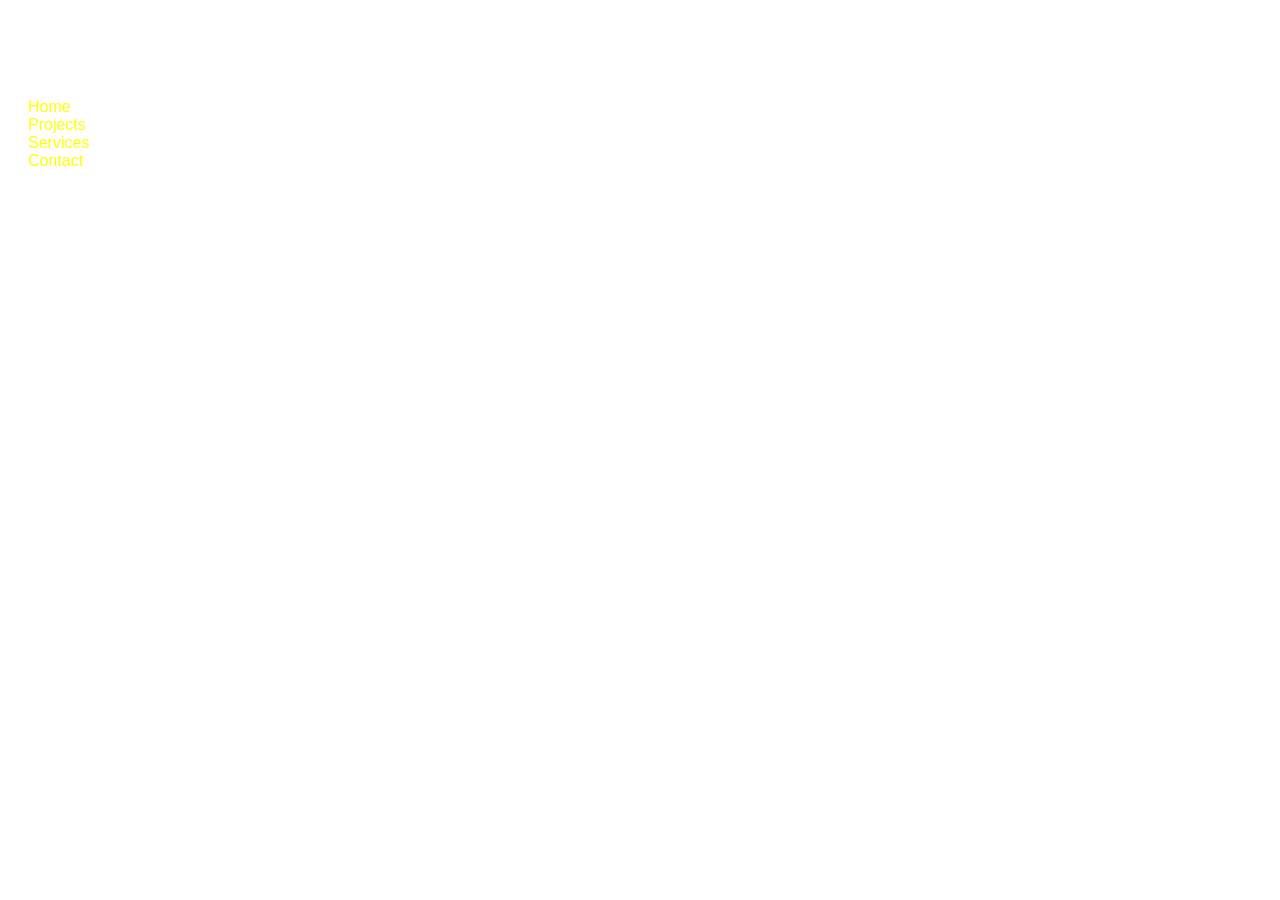
<file: About.html>
<!DOCTYPE html>
<html>
<head>
  <title>About</title>
</head>
<body>
  <h1>About Me</h1>
  <nav>
    <a href="index.html">Home</a><br>
    <a href="projects.html">Projects</a><br>
    <a href="services.html">Services</a><br>
    <a href="contact.html">Contact</a><br>
  </nav>
  <p><b>Hello! I am a student learning HTML. I created this project to understand how websites are structured.</p>
  <p><b>I enjoy coding, designing simple pages, and exploring new web technologies.</p>
    <link rel="stylesheet" type="text/css" href="style.css">
</body>
</html>
</file>
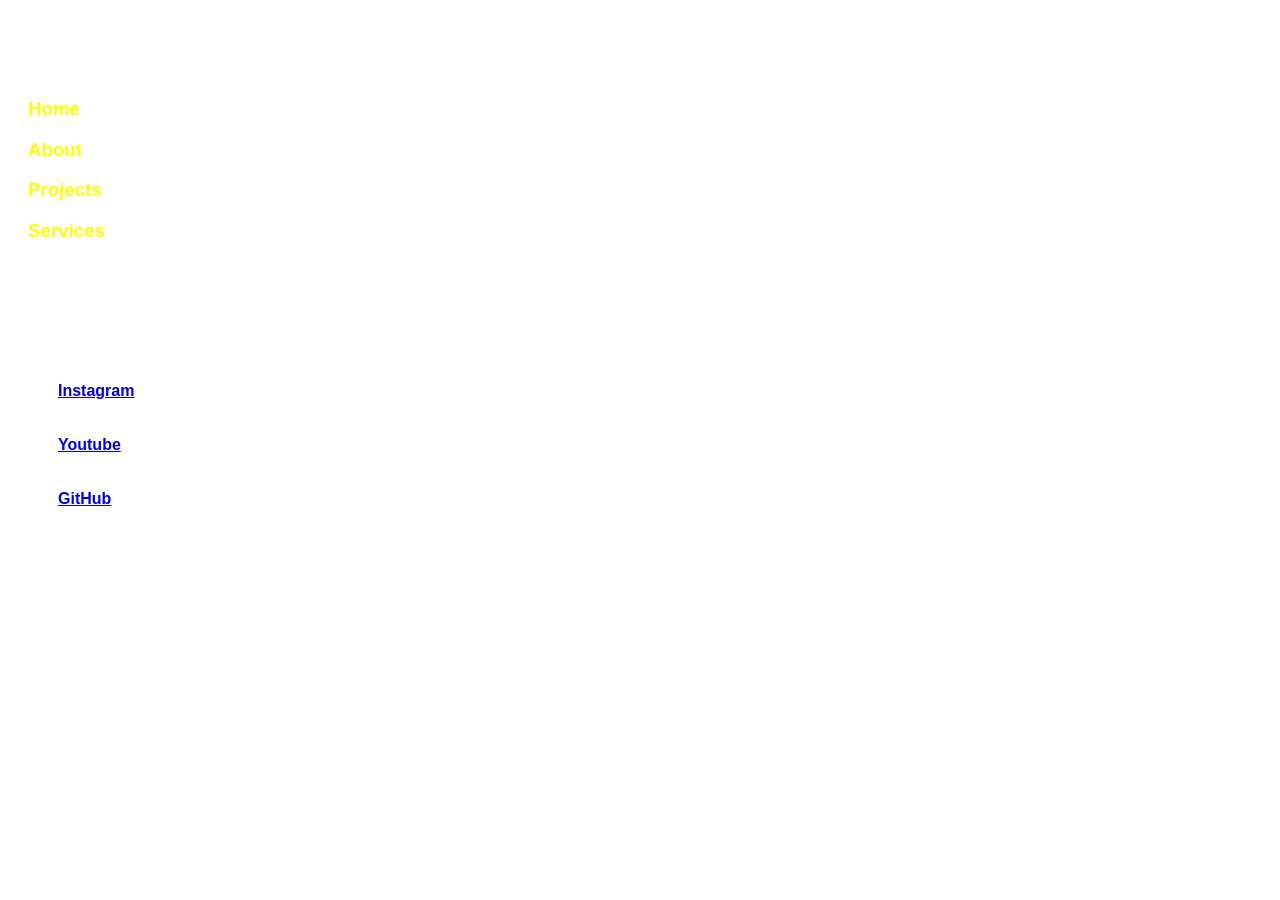
<file: Contact.html>
<!DOCTYPE html>
<html>
<head>
  <title>Contact</title>
</head>
<body>
  <h1>Contact Me</h1>
  <nav>
    <h3> <a href="index.html">Home</a><br></h3> 
    <h3> <a href="about.html">About</a> <br></h3> 
    <h3> <a href="projects.html">Projects</a> <br></h3>
    <h3> <a href="services.html">Services</a><br></h3> 
  </nav>
  <p><b>If you'd like to get in touch, you can email me at:</p>
  <p><b>Email:</b> sakshishinde08996@mail.com</p>
  <p><b>Or visit my social media profiles like :</p>
  <ul>
    <li>For more information check my Instagram ID !!! <br><a href="https://www.instagram.com/sakshishinde_96k_?igsh=cnB2Zm1ubnZya3Fo">Instagram</a></li><br>
    <li>For more information check my Youtube Channel !!! <br><a href="https://www.youtube.com/@sakshishinde2511">Youtube</a></li><br>
    <li>To study my project check my GitHub account !!! <br><a href="#">GitHub</a></li>
  </ul>
  <link rel="stylesheet" type="text/css" href="style.css">
</body>
</html>
</file>
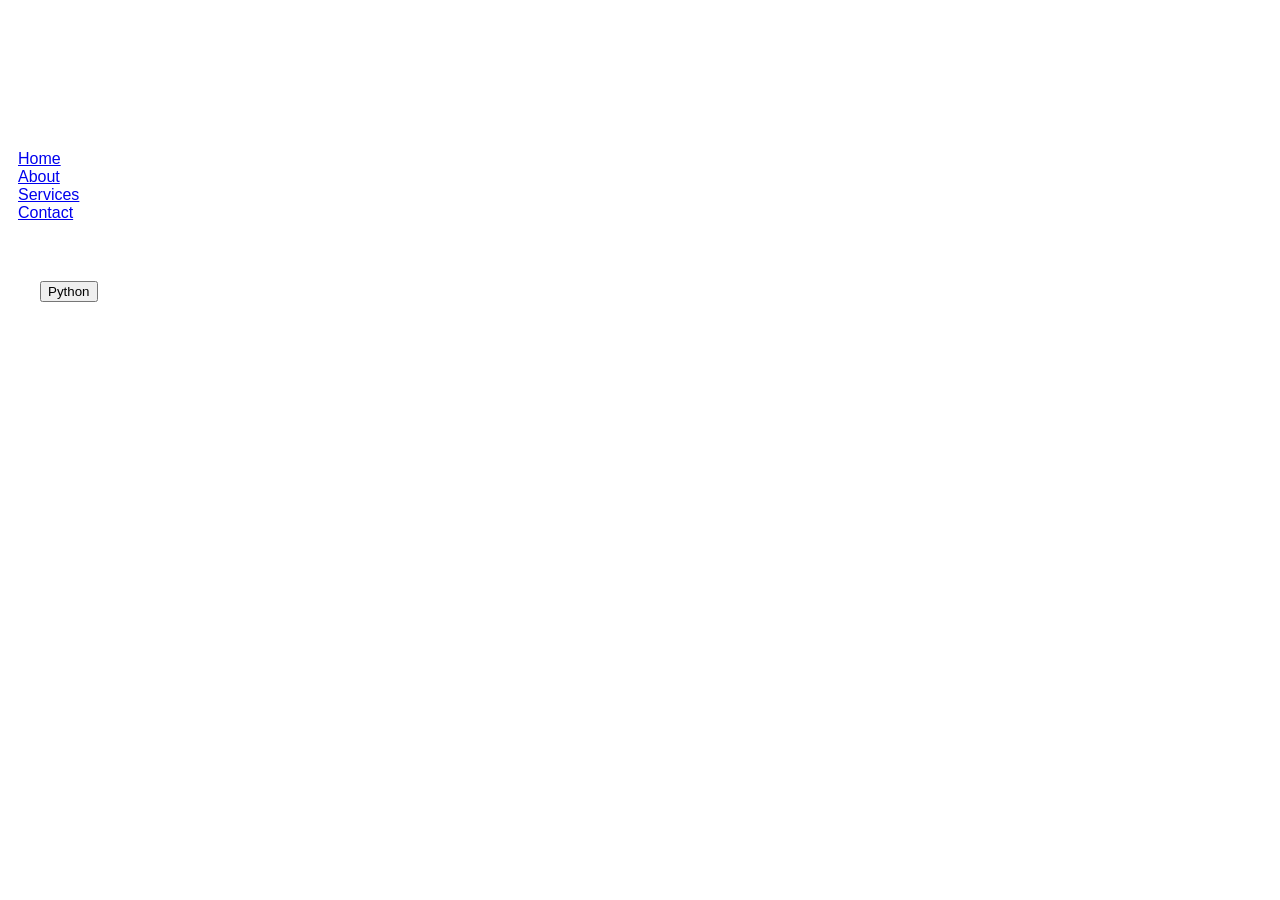
<file: Projects.html>
<!DOCTYPE html>
<html>
<head><title>Projects</title></head>
<body>
<h1>My Projects</h1>
<ul>
<li>Basic HTML Website</li>
<li>Python Wikipedia</li>
</ul>
<a href="index.html">Home</a><br>
<a href="about.html">About</a><br>
<a href="services.html">Services</a><br>
<a href="contact.html">Contact</a><br>
<p><h3>My First Poroject</h3><li><a href="Python Wikipedia2.html"><button>Python</button></a></li></p>
<link rel="stylesheet" type="text/css" href="style.css">
</body>
</html>
</file>
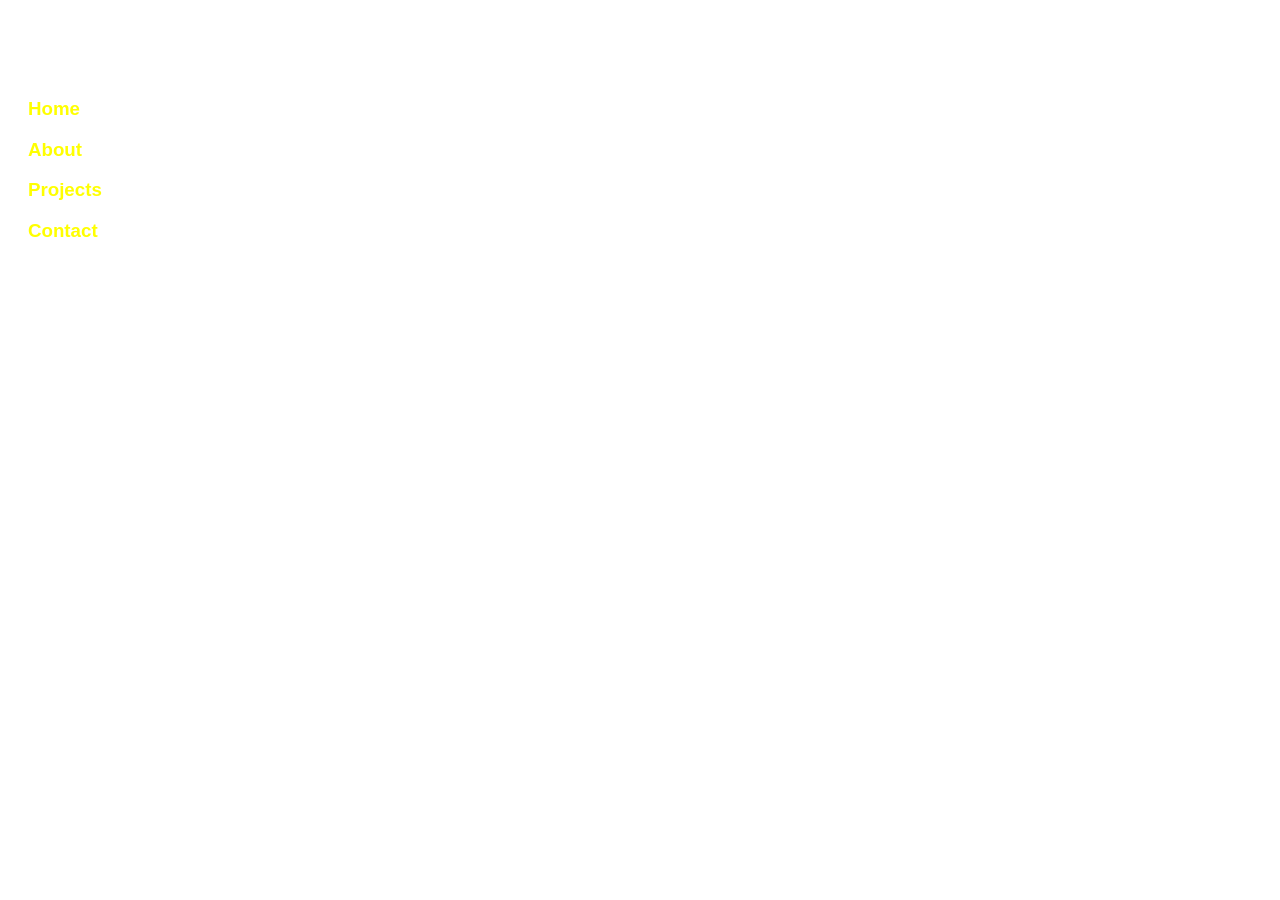
<file: Services.html>
<!DOCTYPE html>
<html>
<head>
  <title>Services</title>
</head>
<body>
  <h1>My Services</h1>
  <nav>
    <h3> <a href="index.html">Home</a><br></h3> 
    <h3> <a href="about.html">About</a><br></h3>
    <h3><a href="projects.html">Projects</a></h3>
    <h3><a href="contact.html">Contact</a><br></h3> 
  </nav>
  <ul>
    <li>Basic Website Design</li>
    <li>HTML Tutorials</li>
    <li>Simple Web Projects</li>
    <li>Content Writing for Web</li>
  </ul>
  <p><b>These services are aimed to help beginners to build their first website with us .</p>
    <link rel="stylesheet" type="text/css" href="style.css">
</body>
</html>
</file>
<file: style.css>
body {
  background-image: url("https://plus.unsplash.com/premium_photo-1686255006386-5f58b00ffe9d?q=80&w=1976&auto=format&fit=crop&ixlib=rb-4.1.0&ixid=M3wxMjA3fDB8MHxwaG90by1wYWdlfHx8fGVufDB8fHx8fA%3D%3D");

  background-size: cover;
  color: white;
  font-family: Arial, sans-serif;
  padding: 10px;
}
nav a {
  text-decoration: none;
  margin: 0 10px;
  color: yellow;
}
nav {
  margin-bottom: 20px;
}
</file>
